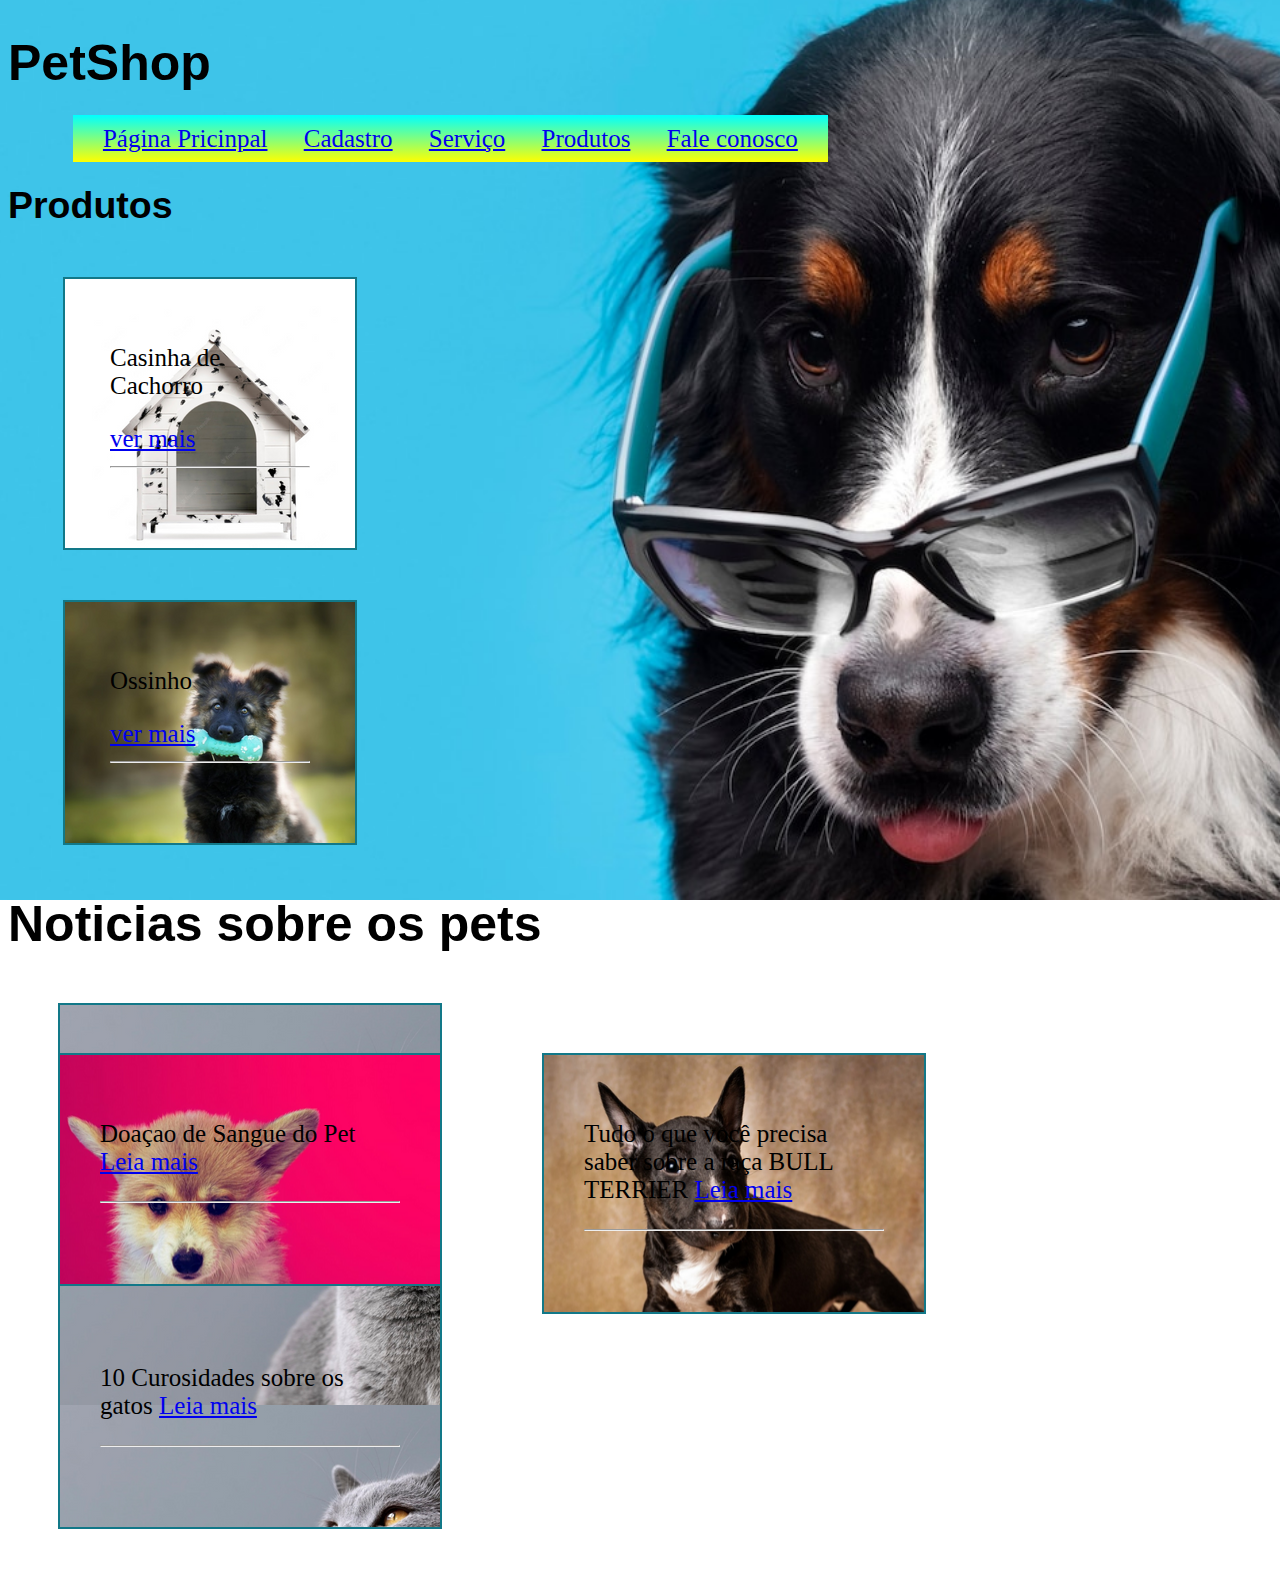
<file: Atividade/index.html>
<!DOCTYPE html>
<html lang="pt-br">

<head>
    <meta charset="UTF-8">
    <meta name="viewport" content="width=device-width, initial-scale=1.0">
    <link rel="stylesheet" href="./Css/style.css">
    <title>PetShop</title>
</head>

<body id="inicio">

    <div>
        <h1 class="cor">PetShop</h1>
        <nav id="menuNav">
            <ul id="navUlLi">
                <li id="navUlLi"><a href="./index.html">Página Pricinpal</a></li>
                <li id="navUlLi"> <a href="./cadastro.html">Cadastro</a></li>
                <li id="navUlLi"> <a href="./servico.html">Serviço</a></li>
                <li id="navUlLi"> <a href="./produtos.html">Produtos</a></li>
                <li id="navUlLi"> <a href="./fala.html">Fale conosco</a></li>

            </ul>
        </nav>
        <h2>Produtos</h2>
        <div id="casa">

            <p>Casinha de Cachorro</p>
            <a href="/Atividade/produtos.html">ver
                mais</a>
            <hr><br>
        </div>
        <div id="ossinho">

            <p>Ossinho</p>
            <a href="/Atividade/produtos.html">ver
                mais</a>
            <hr><br>
        </div>
        

        <h1>Noticias sobre os pets</h1>

        <div>
            <div id="menu">

                <p>Doaçao de Sangue do Pet
                    <a href="/Atividade/doacao.html">Leia
                        mais</a>
                    <hr><br>
            </div>
            <div id="bull">

                <p>Tudo o que você precisa saber sobre a raça BULL TERRIER
                    <a href="/Atividade/bull terrier.html">Leia
                        mais</a>
                    <hr><br>
            </div>
            <div id="gato">
                <p>10 Curosidades sobre os gatos
                    <a href="/Atividade/gato.html">Leia
                        mais</a>
                    <hr><br>
            </div>
        </div>




    </div>

</body>

</html>
</file>
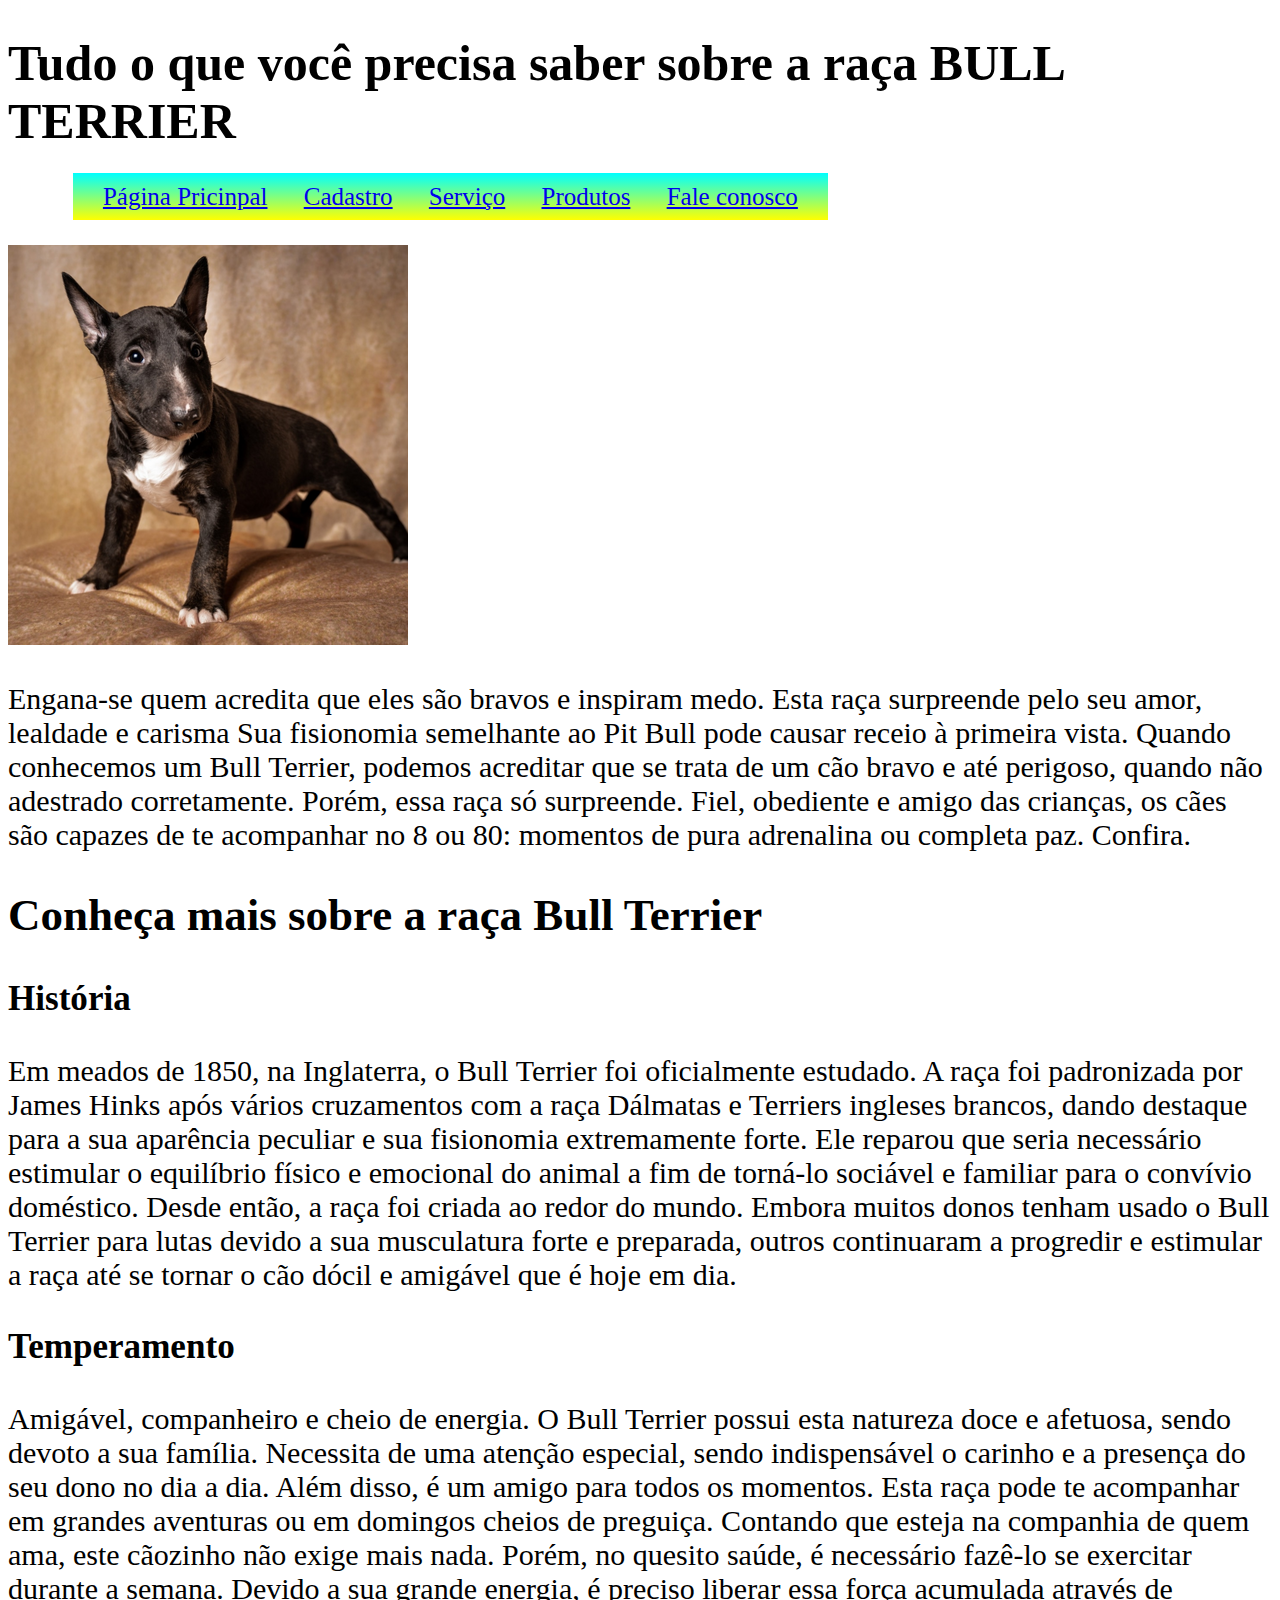
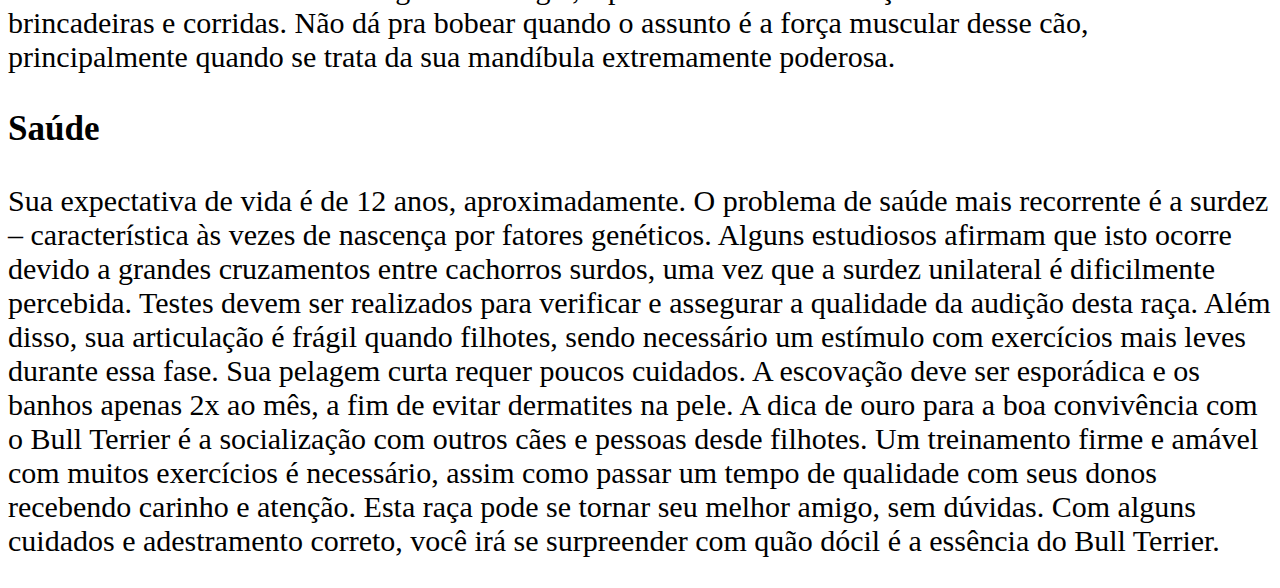
<file: Atividade/bull terrier.html>
<!DOCTYPE html>
<html lang="pt-br">

<head>
    <meta charset="UTF-8">
    <meta name="viewport" content="width=device-width, initial-scale=1.0">
    <link rel="stylesheet" href="Css/style.css">
    <title>Tudo o que você precisa saber sobre a raça BULL TERRIER</title>
</head>

<body id="noticia">
    <div>
        <h1 id="h1Bull">Tudo o que você precisa saber sobre a raça BULL TERRIER</h1>
        <nav id="menuNav">
            <ul id="navUlLi">
                <li id="navUlLi"><a href="./index.html">Página Pricinpal</a></li>
                <li id="navUlLi"> <a href="./cadastro.html">Cadastro</a></li>
                <li id="navUlLi"> <a href="./servico.html">Serviço</a></li>
                <li id="navUlLi"> <a href="./produtos.html">Produtos</a></li>
                <li id="navUlLi"> <a href="./fala.html">Fale conosco</a></li>

            </ul>
        </nav><br>
        
        <img src="./img/bull.png" alt="Bull Terrier">
        <p>Engana-se quem acredita que eles são bravos e inspiram medo. Esta raça surpreende pelo seu amor, lealdade e
            carisma
            Sua fisionomia semelhante ao Pit Bull pode causar receio à primeira vista. Quando conhecemos um Bull
            Terrier, podemos acreditar que se trata de um cão bravo e até perigoso, quando não adestrado corretamente.
            Porém, essa raça só surpreende. Fiel, obediente e amigo das crianças, os cães são capazes de te acompanhar
            no 8 ou 80: momentos de pura adrenalina ou completa paz. Confira. </p>



            <h2>Conheça mais sobre a raça Bull Terrier</h2>


            <h3>História</h3>
           <p>Em meados de 1850, na Inglaterra, o Bull Terrier foi oficialmente estudado. A raça foi padronizada por James
            Hinks após vários cruzamentos com a raça Dálmatas e Terriers ingleses brancos, dando destaque para a sua
            aparência peculiar e sua fisionomia extremamente forte. Ele reparou que seria necessário estimular o
            equilíbrio físico e emocional do animal a fim de torná-lo sociável e familiar para o convívio doméstico.

            Desde então, a raça foi criada ao redor do mundo. Embora muitos donos tenham usado o Bull Terrier para lutas
            devido a sua musculatura forte e preparada, outros continuaram a progredir e estimular a raça até se tornar
            o cão dócil e amigável que é hoje em dia.</p> 


            <h3>Temperamento</h3>
            <p>Amigável, companheiro e cheio de energia. O Bull Terrier possui esta natureza doce e afetuosa, sendo devoto
                a sua família. Necessita de uma atenção especial, sendo indispensável o carinho e a presença do seu dono no
                dia a dia.
    
                Além disso, é um amigo para todos os momentos. Esta raça pode te acompanhar em grandes aventuras ou em
                domingos cheios de preguiça. Contando que esteja na companhia de quem ama, este cãozinho não exige mais
                nada.
    
                Porém, no quesito saúde, é necessário fazê-lo se exercitar durante a semana. Devido a sua grande energia, é
                preciso liberar essa força acumulada através de brincadeiras e corridas. Não dá pra bobear quando o assunto
                é a força muscular desse cão, principalmente quando se trata da sua mandíbula extremamente poderosa.</p> 



           <h3>Saúde</h3> 
             <p>Sua expectativa de vida é de 12 anos, aproximadamente. O problema de saúde mais recorrente é a surdez –
                característica às vezes de nascença por fatores genéticos. Alguns estudiosos afirmam que isto ocorre devido
                a grandes cruzamentos entre cachorros surdos, uma vez que a surdez unilateral é dificilmente percebida.
                Testes devem ser realizados para verificar e assegurar a qualidade da audição desta raça.
    
                Além disso, sua articulação é frágil quando filhotes, sendo necessário um estímulo com exercícios mais leves
                durante essa fase.
    
                Sua pelagem curta requer poucos cuidados. A escovação deve ser esporádica e os banhos apenas 2x ao mês, a
                fim de evitar dermatites na pele.
    
    
    
                A dica de ouro para a boa convivência com o Bull Terrier é a socialização com outros cães e pessoas desde
                filhotes. Um treinamento firme e amável com muitos exercícios é necessário, assim como passar um tempo de
                qualidade com seus donos recebendo carinho e atenção.
    
                Esta raça pode se tornar seu melhor amigo, sem dúvidas. Com alguns cuidados e adestramento correto, você irá
                se surpreender com quão dócil é a essência do Bull Terrier.</p> 
    </div>


</body>

</html>
</file>
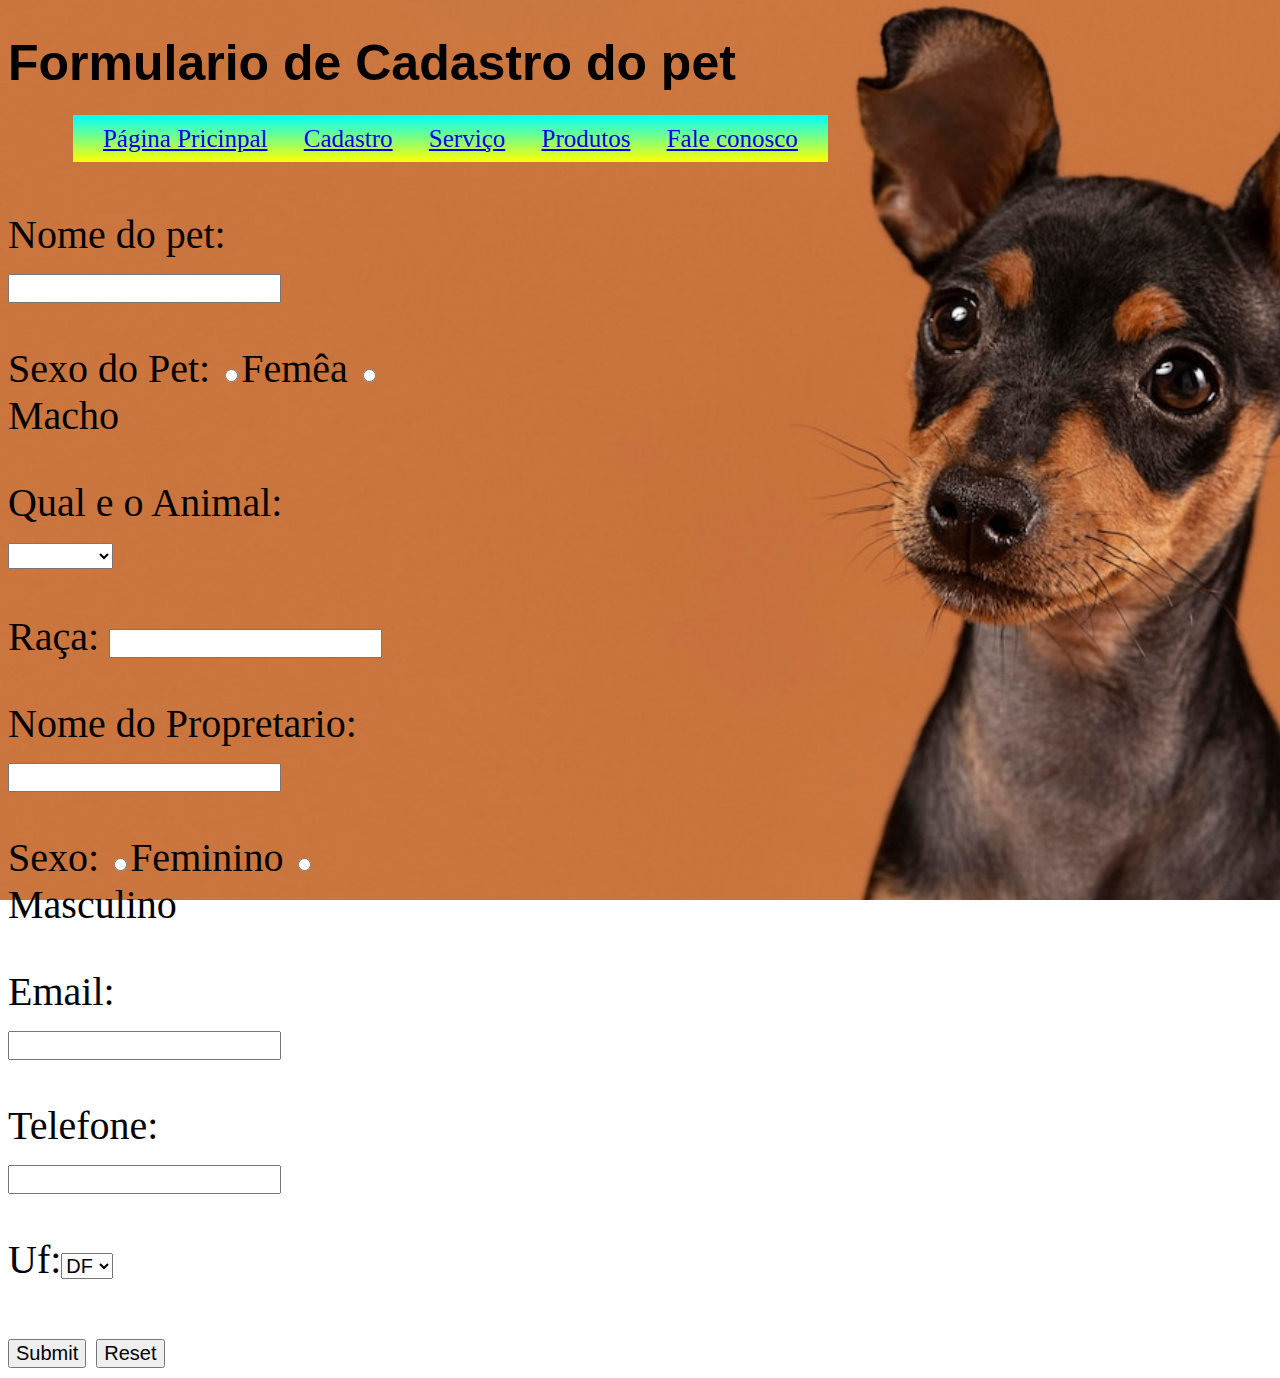
<file: Atividade/cadastro.html>
<!DOCTYPE html>
<html lang="pt-br">

<head>
    <meta charset="UTF-8">
    <meta http-equiv="X-UA-Compatible" content="IE=edge">
    <meta name="viewport" content="width=device-width, initial-scale=1.0">
    <link rel="stylesheet" href="./Css/style.css">
    <title>Cadastro</title>
</head>

<body id="cadastro">
    <div>

        <h1 class="cor">Formulario de Cadastro do pet</h1>
        <div>
            <nav id="menuNav">
                <ul id="navUlLi">
                    <li id="navUlLi"><a href="./index.html">Página Pricinpal</a></li>
                    <li id="navUlLi"> <a href="./cadastro.html">Cadastro</a></li>
                    <li id="navUlLi"> <a href="./servico.html">Serviço</a></li>
                    <li id="navUlLi"> <a href="./produtos.html">Produtos</a></li>
                    <li id="navUlLi"> <a href="./fala.html">Fale conosco</a></li>

                </ul>
            </nav>

        </div>


        <br>
        <br>
        <form id="form" name="formCadastro" action="./cadastro.html" method="post">
            <label>Nome do pet: <input id="input" type="text" name="name"></label>
            <p></p>
            <label>Sexo do Pet: <input  id="input" type="radio" name="Feminino" value="F">Femêa
                <input id="input" type="radio" name="Masculino" value="M">Macho
            </label>
            <p></p>
            <label>Qual e o Animal: <select id="select">
                    <option></option>
                    <option>Cachorro</option>
                    <option>Gato</option>
                    <option>Passáro</option>
                    <option>Cobra</option>

                </select>
            </label>
            <p></p>


            <label>Raça: <input  id="input" type="text" name="raça"></label>
            <p></p>


            <label>Nome do Propretario: <input id="input" type="text" name="name"></label>
            <p></p>
            <label>Sexo: <input id="input" type="radio" name="Feminino" value="F">Feminino
                <input  id="input" type="radio" name="Masculino" value="M">Masculino
            </label>
            <p></p>
            <label>Email: <input id="input" type="email" name="email"></label>
            <p></p>
            <label>Telefone: <input  id="input" type="number" name="Telefone"></label>
            <p></p>
            <label>Uf:<select id="select" name="Estado">
                    <option></option>
                    <option>AC</option>
                    <option>Am</option>
                    <option>BA</option>
                    <option selected>DF</option>
                </select>
            </label>
            <p></p>
            <input id="input" type="submit" name="Enviar">
            <input  id="input" type="reset" name="Limpar">


        </form>
    </div>

</body>

</html>
</file>
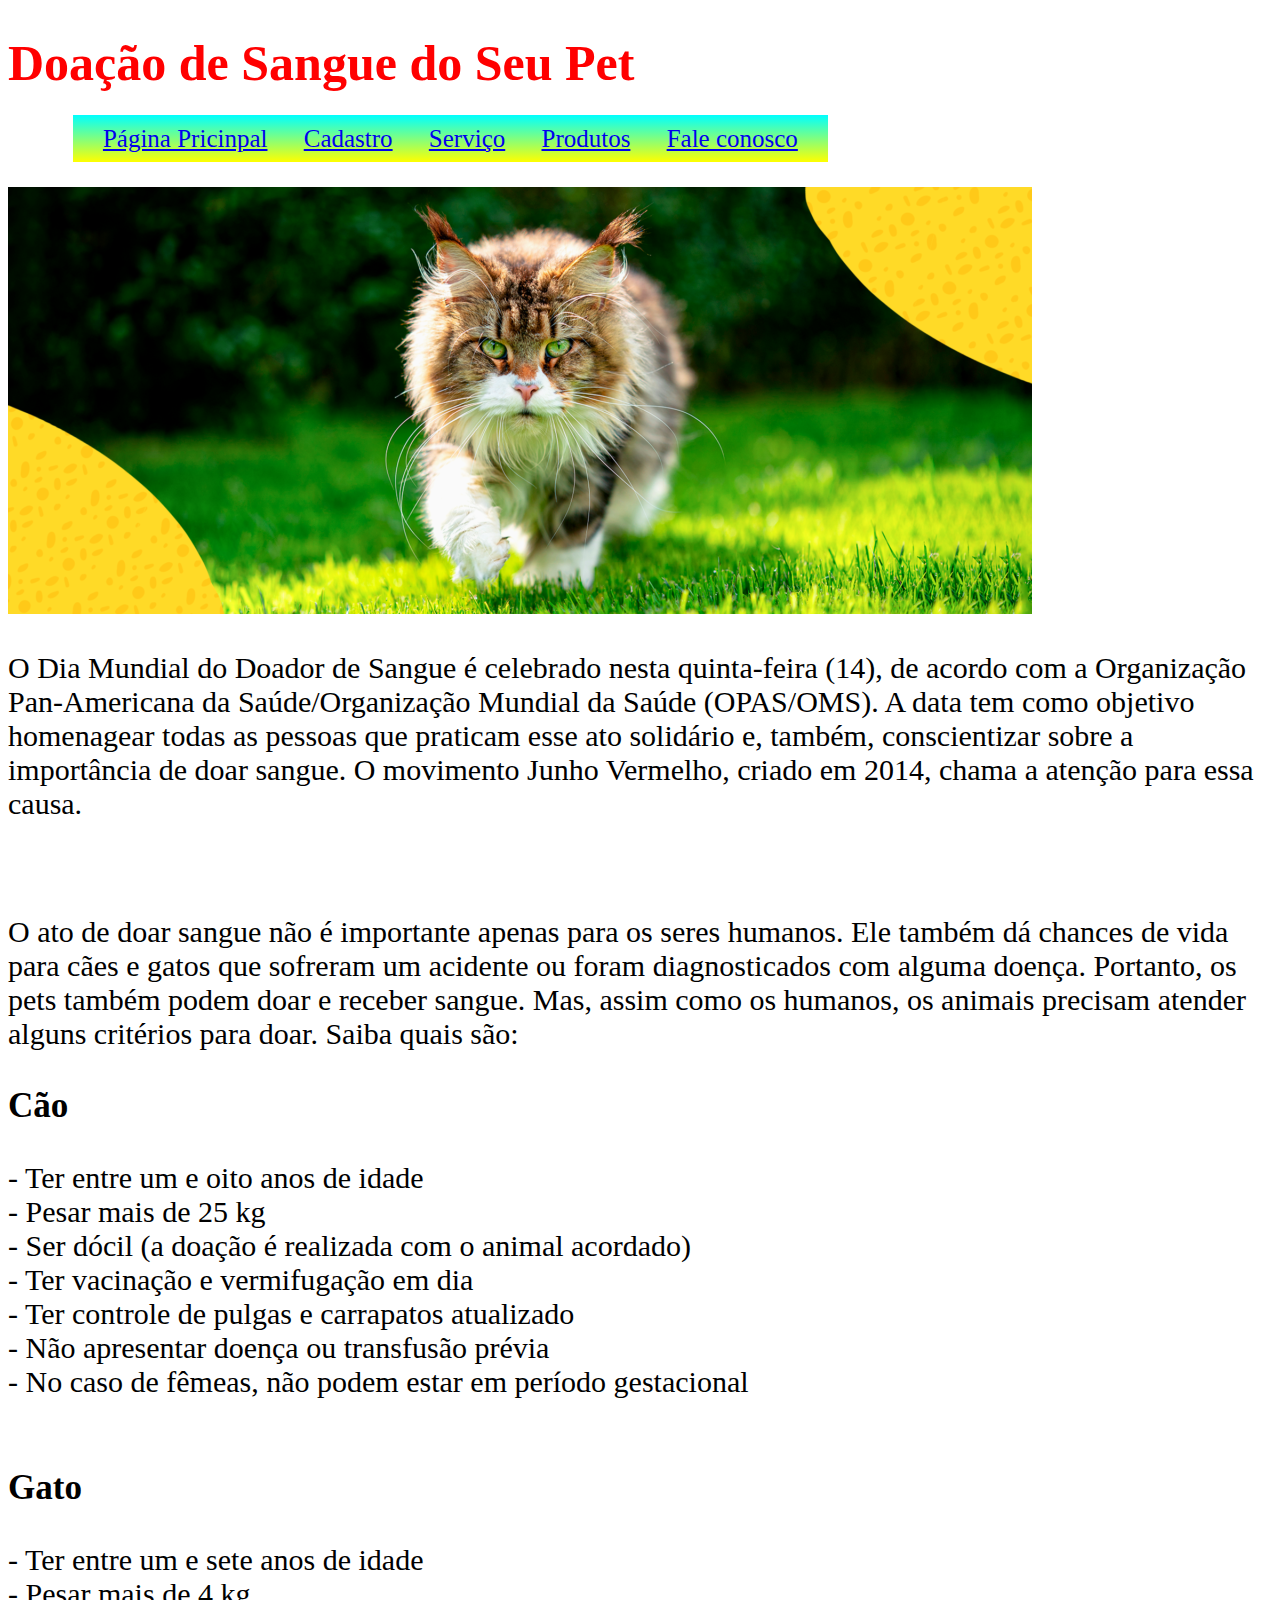
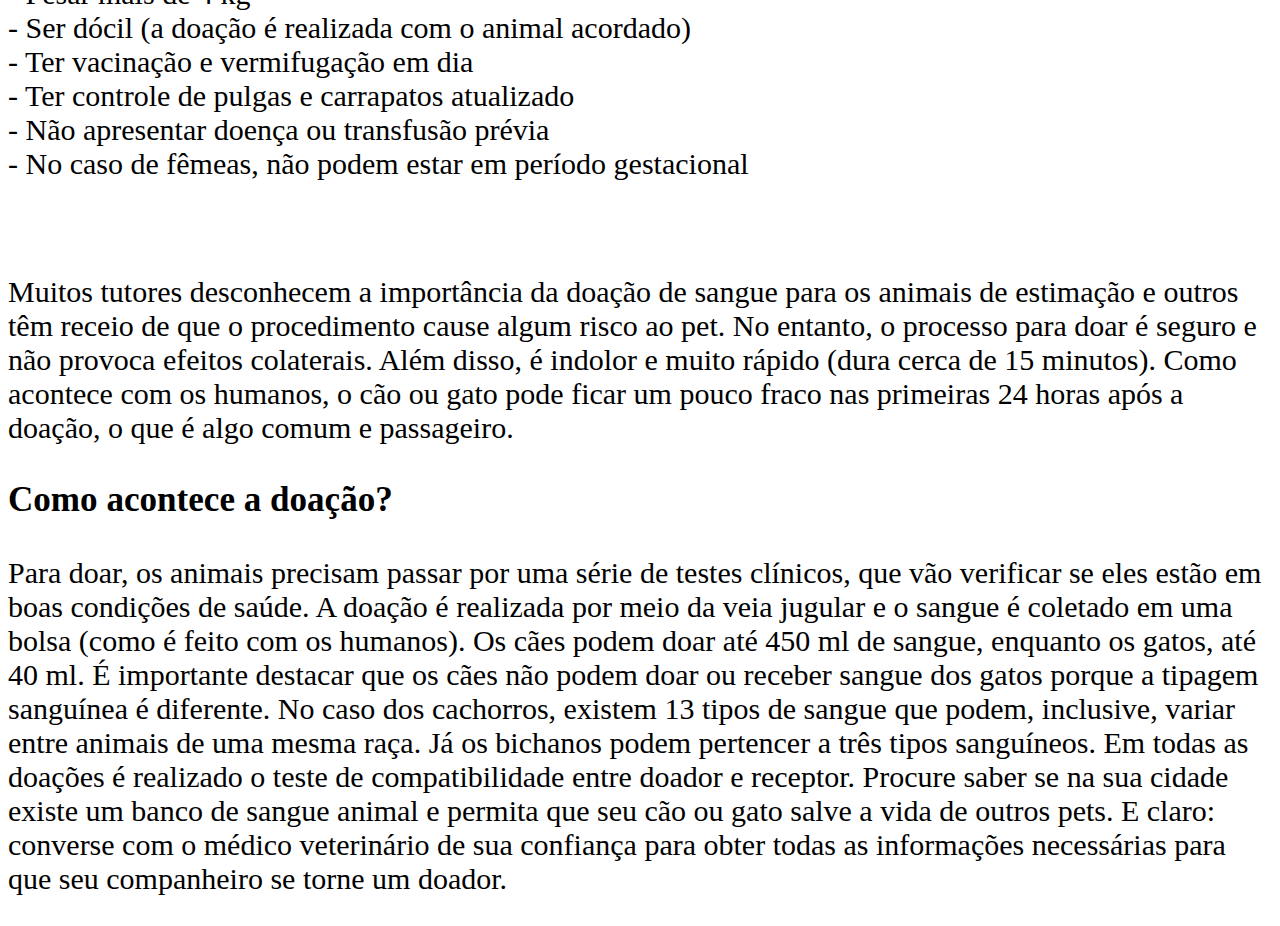
<file: Atividade/doacao.html>
<!DOCTYPE html>
<html lang="pt-br">

<head>
    <meta charset="UTF-8">
    <meta name="viewport" content="width=device-width, initial-scale=1.0">
    <link rel="stylesheet" href="Css/style.css">
    <title>Doação de Sangue do pet</title>
</head>

<body id="noticia">
    <div>
        <h1 id="h1Doacao">Doação de Sangue do Seu Pet</h1>
        <div>
            <nav id="menuNav">
                <ul id="navUlLi">
                    <li id="navUlLi"><a href="./index.html">Página Pricinpal</a></li>
                    <li id="navUlLi"> <a href="./cadastro.html">Cadastro</a></li>
                    <li id="navUlLi"> <a href="./servico.html">Serviço</a></li>
                    <li id="navUlLi"> <a href="./produtos.html">Produtos</a></li>
                    <li id="navUlLi"> <a href="./fala.html">Fale conosco</a></li>

                </ul>
            </nav>
        </div><br>
        <img src="./img/doacao.png" alt="Doação De Sangue">
        <p>O Dia Mundial do Doador de Sangue é celebrado nesta quinta-feira (14), de acordo com a Organização
            Pan-Americana da Saúde/Organização Mundial da Saúde (OPAS/OMS). A data tem como objetivo homenagear todas as
            pessoas que praticam esse ato solidário e, também, conscientizar sobre a importância de doar sangue. O
            movimento Junho Vermelho, criado em 2014, chama a atenção para essa causa.</p>
            <br>

          <p>O ato de doar sangue não é importante apenas para os seres humanos. Ele também dá chances de vida para cães
            e gatos que sofreram um acidente ou foram diagnosticados com alguma doença. Portanto, os pets também podem
            doar e receber sangue. Mas, assim como os humanos, os animais precisam atender alguns critérios para doar.
            Saiba quais são: <br></p> 
            
            <h3>Cão</h3>

           <p>- Ter entre um e oito anos de idade <br>

            - Pesar mais de 25 kg <br>

            - Ser dócil (a doação é realizada com o animal acordado) <br>

            - Ter vacinação e vermifugação em dia <br>

            - Ter controle de pulgas e carrapatos atualizado <br>

            - Não apresentar doença ou transfusão prévia <br>

            - No caso de fêmeas, não podem estar em período gestacional <br>
            <br></p> 

            

            <h3> Gato</h3>
            <p>- Ter entre um e sete anos de idade <br>

                - Pesar mais de 4 kg <br>
    
                - Ser dócil (a doação é realizada com o animal acordado) <br>
    
                - Ter vacinação e vermifugação em dia <br>
    
                - Ter controle de pulgas e carrapatos atualizado <br>
    
                - Não apresentar doença ou transfusão prévia <br>
    
                - No caso de fêmeas, não podem estar em período gestacional</p>

            
            <br>

            <p>
                Muitos tutores desconhecem a importância da doação de sangue para os animais de estimação e outros têm
            receio de que o procedimento cause algum risco ao pet. No entanto, o processo para doar é seguro e não
            provoca efeitos colaterais. Além disso, é indolor e muito rápido (dura cerca de 15 minutos). Como acontece
            com os humanos, o cão ou gato pode ficar um pouco fraco nas primeiras 24 horas após a doação, o que é algo
            comum e passageiro. 
            <br>
            </p>

           <h3>Como acontece a doação?</h3> 

          <p>Para doar, os animais precisam passar por uma série de testes clínicos, que vão verificar se eles estão em
            boas condições de saúde. A doação é realizada por meio da veia jugular e o sangue é coletado em uma bolsa
            (como é feito com os humanos). Os cães podem doar até 450 ml de sangue, enquanto os gatos, até 40 ml.

            É importante destacar que os cães não podem doar ou receber sangue dos gatos porque a tipagem sanguínea é
            diferente. No caso dos cachorros, existem 13 tipos de sangue que podem, inclusive, variar entre animais de
            uma mesma raça. Já os bichanos podem pertencer a três tipos sanguíneos. Em todas as doações é realizado o
            teste de compatibilidade entre doador e receptor.

            Procure saber se na sua cidade existe um banco de sangue animal e permita que seu cão ou gato salve a vida
            de outros pets. E claro: converse com o médico veterinário de sua confiança para obter todas as informações
            necessárias para que seu companheiro se torne um doador. </p>  
    </div>

</body>

</html>
</file>
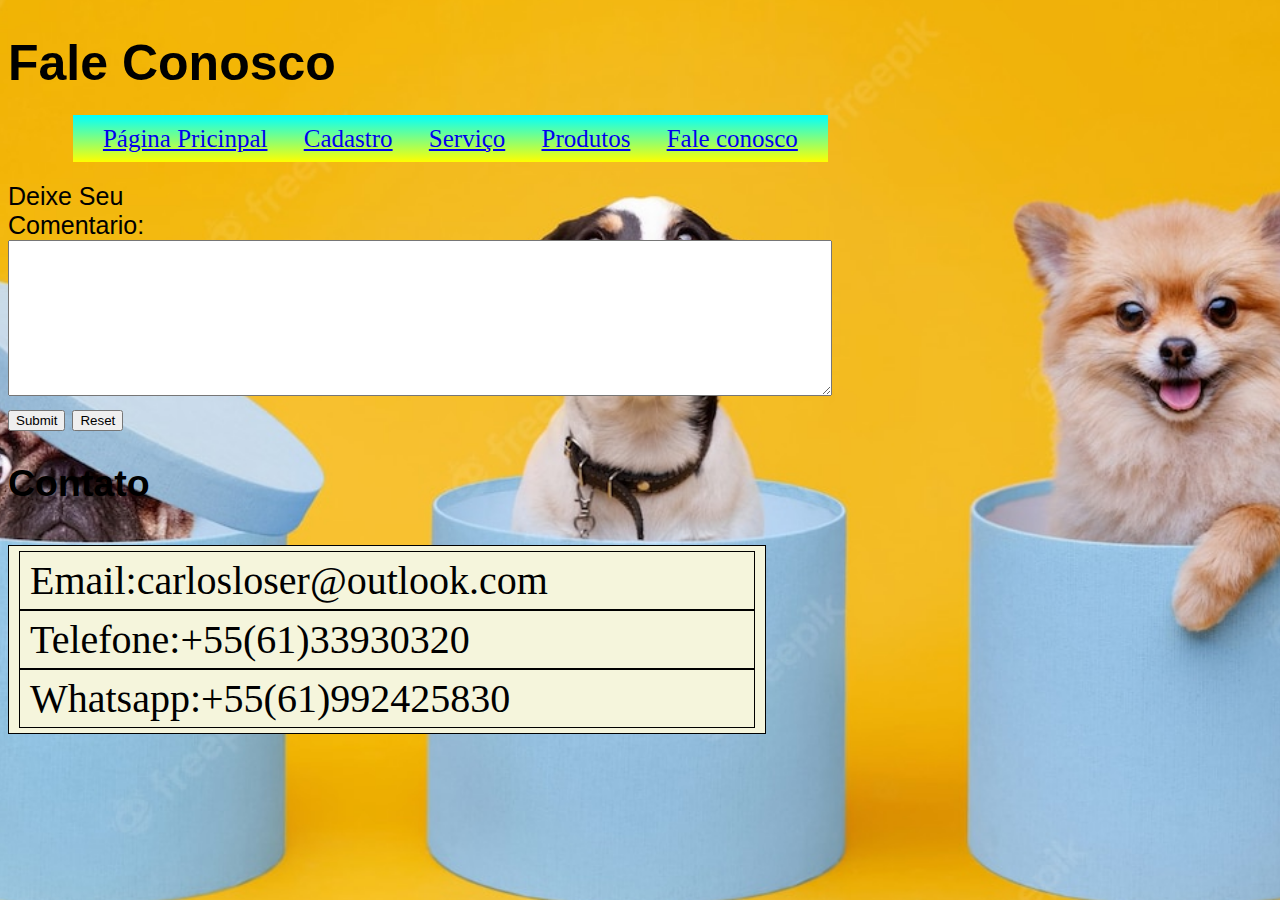
<file: Atividade/fala.html>
<!DOCTYPE html>
<html lang="en">

<head>
    <meta charset="UTF-8">
    <meta name="viewport" content="width=device-width, initial-scale=1.0">
    <link rel="stylesheet" href="./Css/style.css">
    <title>Fala conosco</title>
</head>

<body id="fala">
    <div>
        <h1 class="cor">Fale Conosco</h1>
        <div>
            <nav id="menuNav">
                <ul id="navUlLi">
                    <li id="navUlLi"><a href="./index.html">Página Pricinpal</a></li>
                    <li id="navUlLi"> <a href="./cadastro.html">Cadastro</a></li>
                    <li id="navUlLi"> <a href="./servico.html">Serviço</a></li>
                    <li id="navUlLi"> <a href="./produtos.html">Produtos</a></li>
                    <li id="navUlLi"> <a href="./fala.html">Fale conosco</a></li>

                </ul>
            </nav>
        </div> 
        

    </div><br>
    <div>
        <form id="formComentario">
            <label>
                Deixe Seu Comentario:<br>
                <textarea name="Comentario" cols="100" rows="10"></textarea>
            </label>
            <input type="submit" name="Enviar">
            <input type="reset" name="Limpar">
        </form>
    </div>
    <div>
        <h2>Contato</h2>
        <nav id="navFala">
            <ul id="falaUlLi">
                <li id="falaUlLi">Email:carlosloser@outlook.com</li>
                <li id="falaUlLi">Telefone:+55(61)33930320</li>
                <li id="falaUlLi">Whatsapp:+55(61)992425830</li>
            </ul>
        </nav>
    </div>

</body>

</html>
</file>
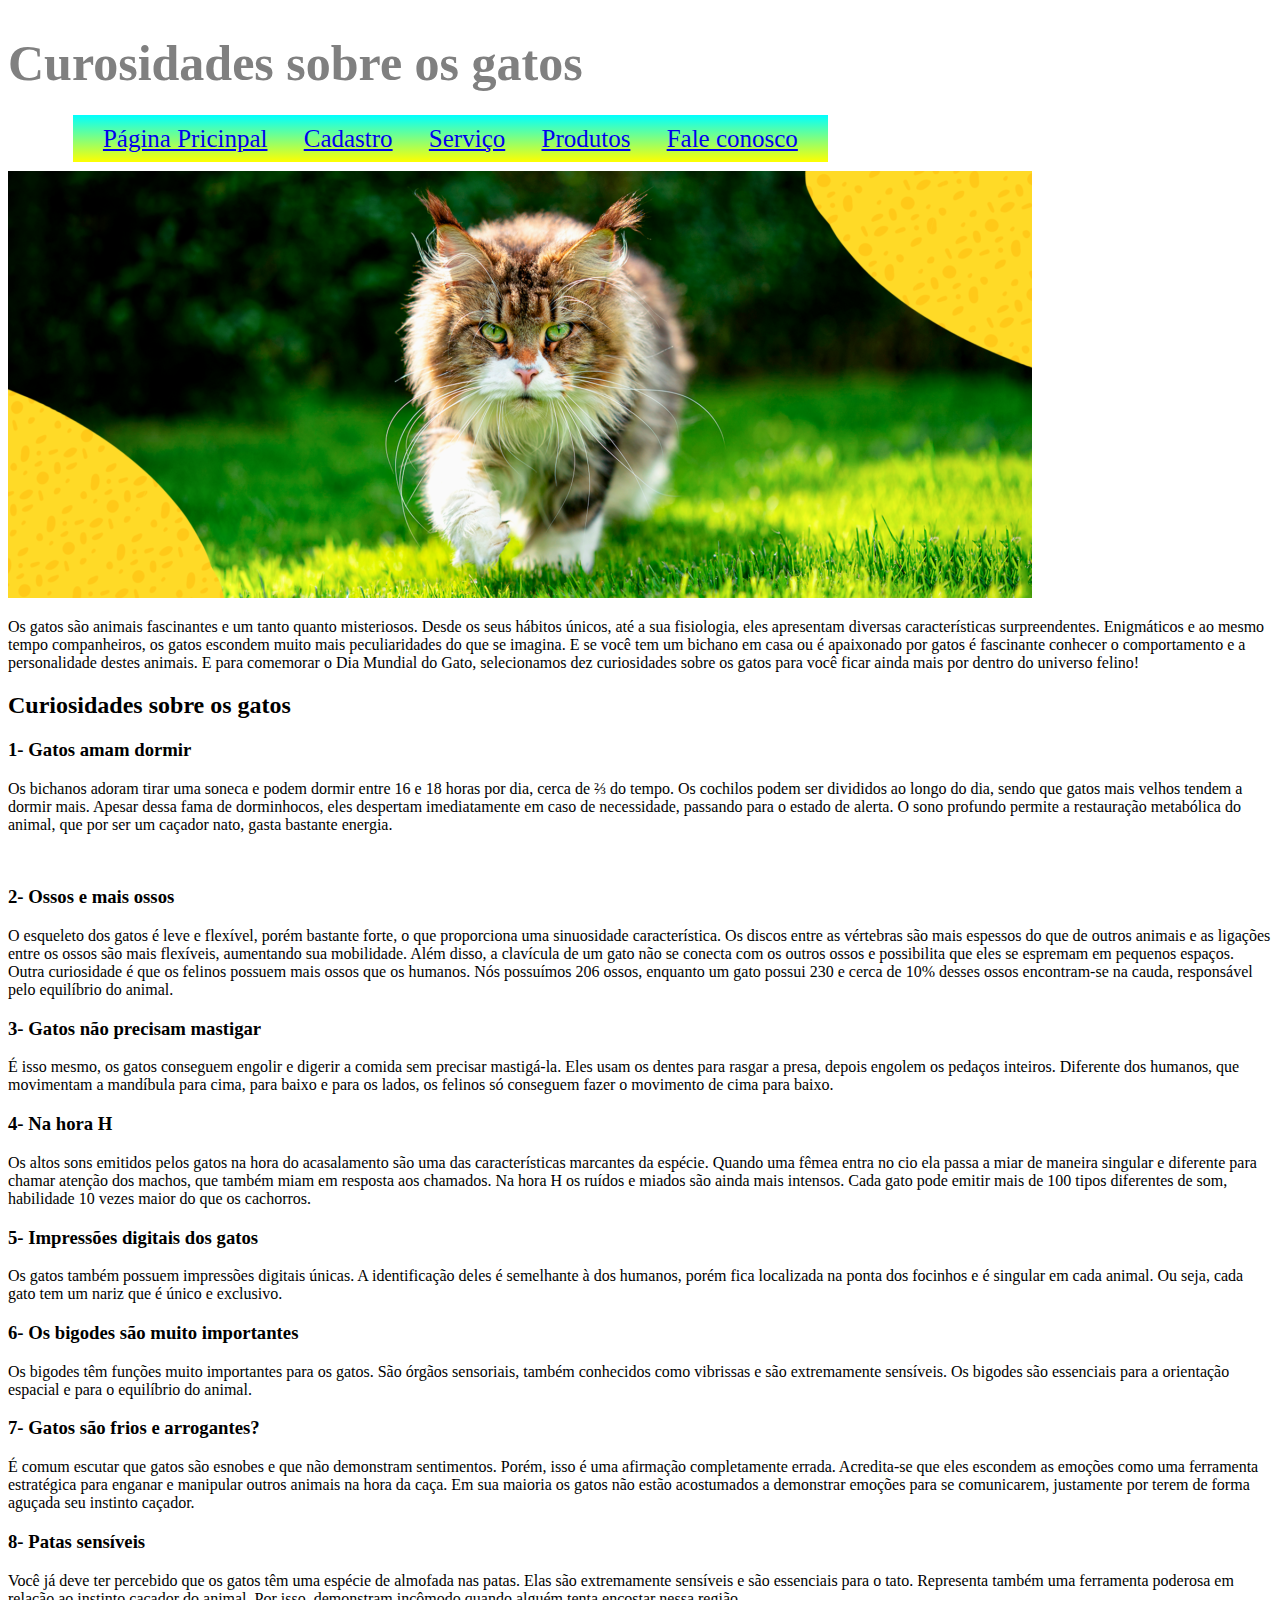
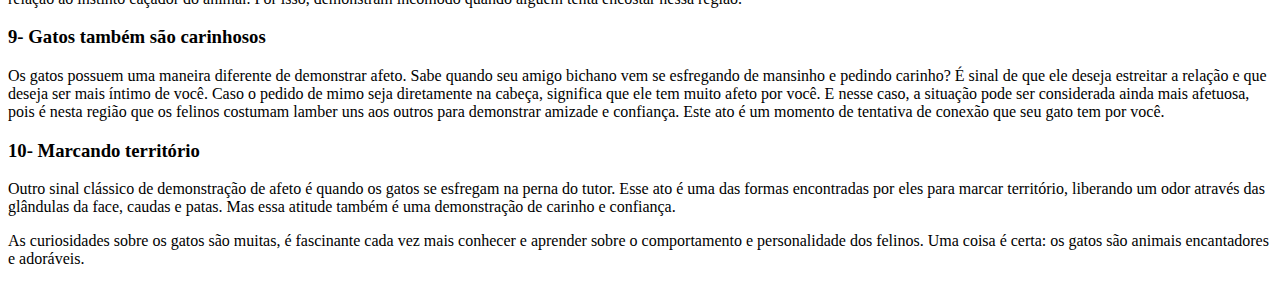
<file: Atividade/gato.html>
<!DOCTYPE html>
<html lang="en">

<head>
    <meta charset="UTF-8">
    <meta name="viewport" content="width=device-width, initial-scale=1.0">
    <link rel="stylesheet" href="/Atividade/Css/style.css">
    <title>10 Curosidades sobre os gatos</title>
</head>

<body id="notica">
    <div>
        <h1 id="h1Gato">Curosidades sobre os gatos</h1>
        <nav id="menuNav">
            <ul id="navUlLi">
                <li id="navUlLi"><a href="./index.html">Página Pricinpal</a></li>
                <li id="navUlLi"> <a href="./cadastro.html">Cadastro</a></li>
                <li id="navUlLi"> <a href="./servico.html">Serviço</a></li>
                <li id="navUlLi"> <a href="./produtos.html">Produtos</a></li>
                <li id="navUlLi"> <a href="./fala.html">Fale conosco</a></li>

            </ul>
        </nav><br>
        <div>
            <img src="/Atividade/img/doacao.png" alt="Gato">
            <p>Os gatos são animais fascinantes e um tanto quanto misteriosos. Desde os seus hábitos únicos, até a sua
                fisiologia, eles apresentam diversas características surpreendentes. Enigmáticos e ao mesmo tempo
                companheiros, os gatos escondem muito mais peculiaridades do que se imagina. E se você tem um bichano em
                casa ou é apaixonado por gatos é fascinante conhecer o comportamento e a personalidade destes animais. E
                para comemorar o Dia Mundial do Gato, selecionamos dez curiosidades sobre os gatos para você ficar ainda
                mais por dentro do universo felino!</p>

            <h2>Curiosidades sobre os gatos</h2>

            <h3>1- Gatos amam dormir</h3>
            <p>Os bichanos adoram tirar uma soneca e podem dormir entre 16 e 18 horas por dia, cerca de ⅔ do tempo. Os
                cochilos podem ser divididos ao longo do dia, sendo que gatos mais velhos tendem a dormir mais. Apesar
                dessa fama de dorminhocos, eles despertam imediatamente em caso de necessidade, passando para o estado
                de alerta. O sono profundo permite a restauração metabólica do animal, que por ser um caçador nato,
                gasta bastante energia.</p> <br>

            <h3>2- Ossos e mais ossos</h3>
            <p> O esqueleto dos gatos é leve e flexível, porém bastante forte, o que proporciona uma sinuosidade
                característica. Os discos entre as vértebras são mais espessos do que de outros animais e as ligações
                entre os ossos são mais flexíveis, aumentando sua mobilidade. Além disso, a clavícula de um gato não se
                conecta com os outros ossos e possibilita que eles se espremam em pequenos espaços. Outra curiosidade é
                que os felinos possuem mais ossos que os humanos. Nós possuímos 206 ossos, enquanto um gato possui 230 e
                cerca de 10% desses ossos encontram-se na cauda, responsável pelo equilíbrio do animal.
            </p>

            <h3>3- Gatos não precisam mastigar</h3>
            <p>
                É isso mesmo, os gatos conseguem engolir e digerir a comida sem precisar mastigá-la. Eles usam os dentes
                para rasgar a presa, depois engolem os pedaços inteiros. Diferente dos humanos, que movimentam a
                mandíbula para cima, para baixo e para os lados, os felinos só conseguem fazer o movimento de cima para
                baixo.</p>

            <h3>4- Na hora H</h3>

            <p>
                Os altos sons emitidos pelos gatos na hora do acasalamento são uma das características marcantes da
                espécie. Quando uma fêmea entra no cio ela passa a miar de maneira singular e diferente para chamar
                atenção dos machos, que também miam em resposta aos chamados. Na hora H os ruídos e miados são ainda
                mais intensos. Cada gato pode emitir mais de 100 tipos diferentes de som, habilidade 10 vezes maior do
                que os cachorros.</p>

            <h3>5- Impressões digitais dos gatos</h3>

            <p>
                Os gatos também possuem impressões digitais únicas. A identificação deles é semelhante à dos humanos,
                porém fica localizada na ponta dos focinhos e é singular em cada animal. Ou seja, cada gato tem um nariz
                que é único e exclusivo.</p>
            <h3>6- Os bigodes são muito importantes</h3>
            <p>
                Os bigodes têm funções muito importantes para os gatos. São órgãos sensoriais, também conhecidos como
                vibrissas e são extremamente sensíveis. Os bigodes são essenciais para a orientação espacial e para o
                equilíbrio do animal.</p>

            <h3>7- Gatos são frios e arrogantes?</h3>
            <p>
                É comum escutar que gatos são esnobes e que não demonstram sentimentos. Porém, isso é uma afirmação
                completamente errada. Acredita-se que eles escondem as emoções como uma ferramenta estratégica para
                enganar e manipular outros animais na hora da caça. Em sua maioria os gatos não estão acostumados a
                demonstrar emoções para se comunicarem, justamente por terem de forma aguçada seu instinto caçador.
            </p>
            <h3>8- Patas sensíveis</h3>
            <p>
                Você já deve ter percebido que os gatos têm uma espécie de almofada nas patas. Elas são extremamente
                sensíveis e são essenciais para o tato. Representa também uma ferramenta poderosa em relação ao instinto
                caçador do animal. Por isso, demonstram incômodo quando alguém tenta encostar nessa região.
            </p>
            <h3>9- Gatos também são carinhosos</h3>
            <p>
                Os gatos possuem uma maneira diferente de demonstrar afeto. Sabe quando seu amigo bichano vem se
                esfregando de mansinho e pedindo carinho? É sinal de que ele deseja estreitar a relação e que deseja ser
                mais íntimo de você. Caso o pedido de mimo seja diretamente na cabeça, significa que ele tem muito afeto
                por você. E nesse caso, a situação pode ser considerada ainda mais afetuosa, pois é nesta região que os
                felinos costumam lamber uns aos outros para demonstrar amizade e confiança. Este ato é um momento de
                tentativa de conexão que seu gato tem por você.</p>
            <h3>10- Marcando território</h3>
            <p>
                Outro sinal clássico de demonstração de afeto é quando os gatos se esfregam na perna do tutor. Esse ato
                é uma das formas encontradas por eles para marcar território, liberando um odor através das glândulas da
                face, caudas e patas. Mas essa atitude também é uma demonstração de carinho e confiança.</p>



            <p> As curiosidades sobre os gatos são muitas, é fascinante cada vez mais conhecer e aprender sobre o
                comportamento e personalidade dos felinos. Uma coisa é certa: os gatos são animais encantadores e
                adoráveis.</p>
        </div>
    </div>

</body>

</html>
</file>
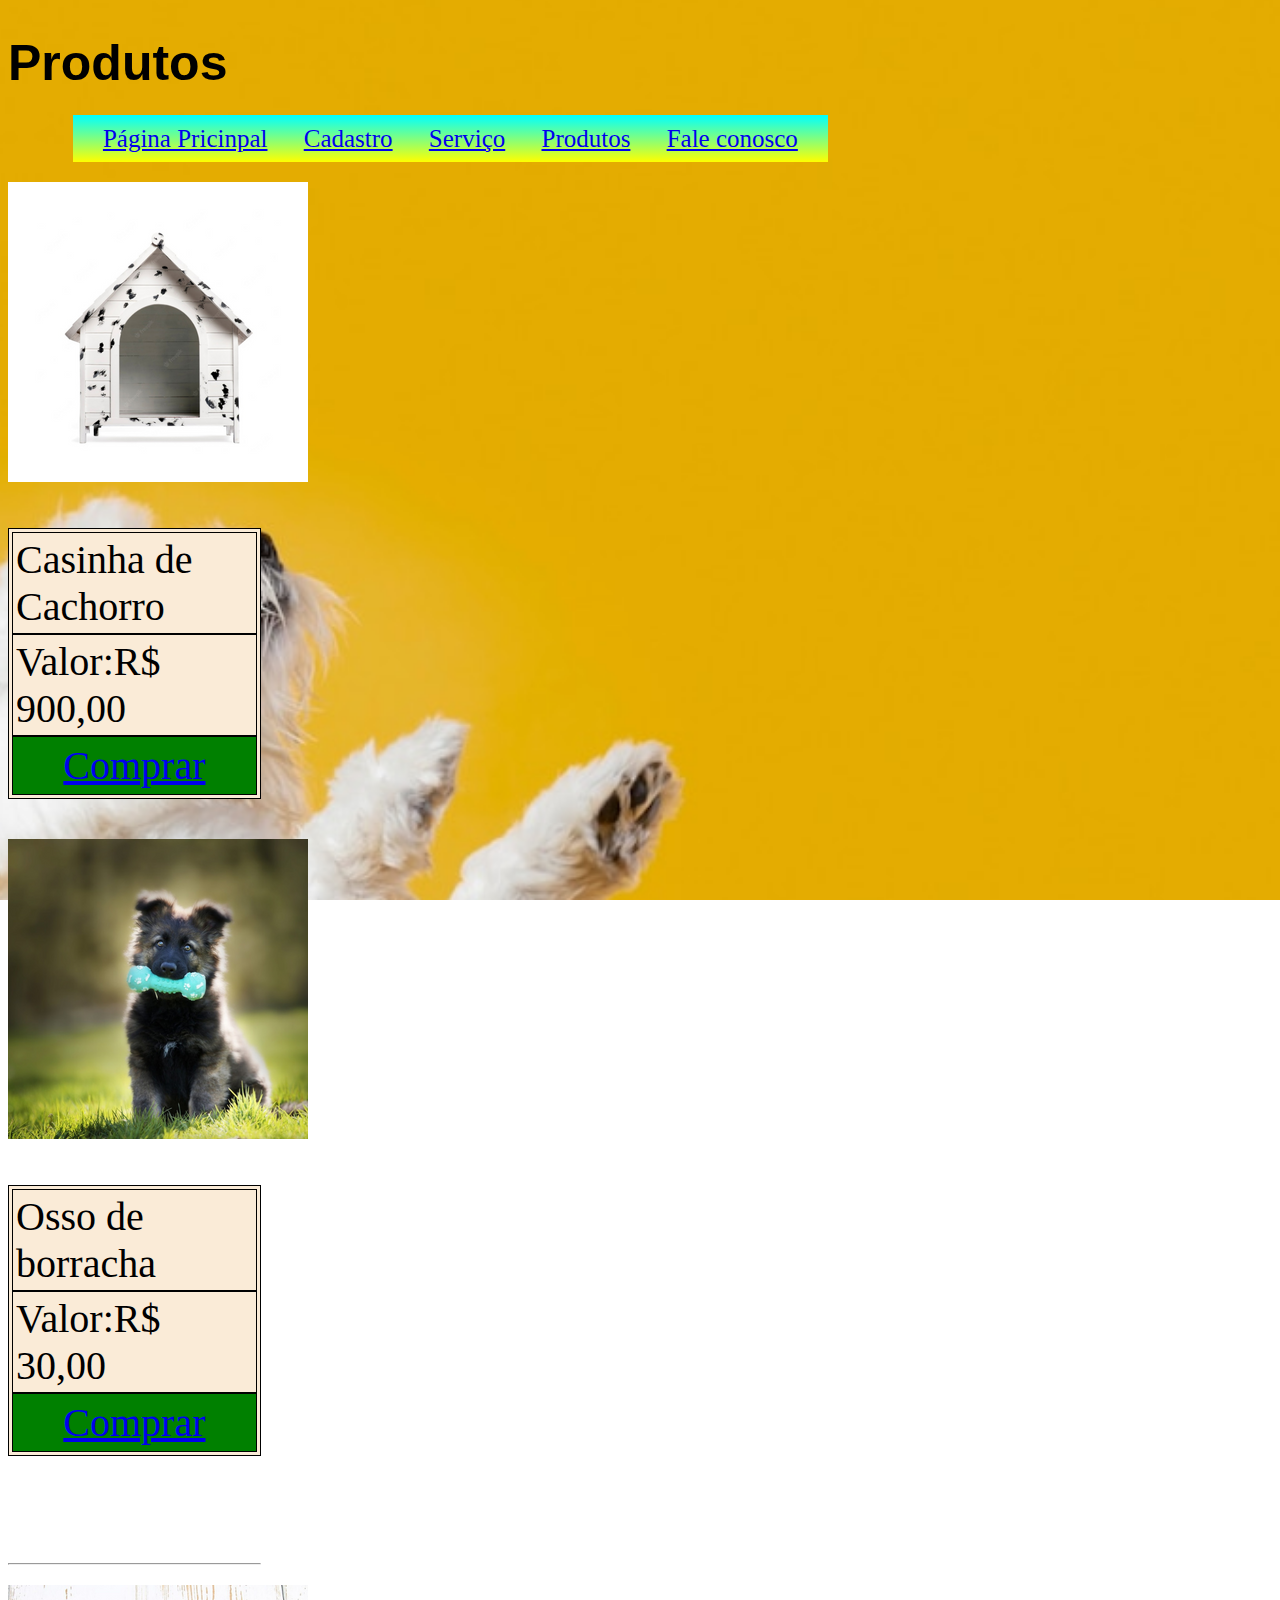
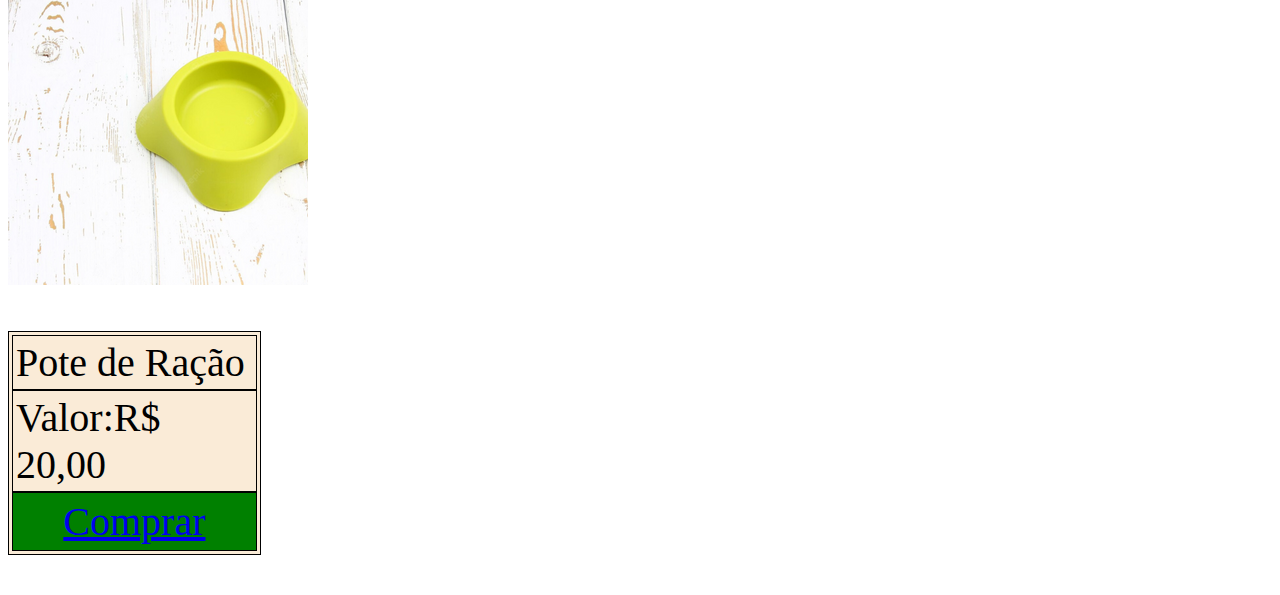
<file: Atividade/produtos.html>
<!DOCTYPE html>
<html lang="en">
<head>
    <meta charset="UTF-8">
    <meta name="viewport" content="width=device-width, initial-scale=1.0">
    <link rel="stylesheet" href="./Css/style.css">
    <title>Produtos</title>
</head>
<body id="produtos">
    <div>
        <h1 class="cor">Produtos</h1>
        <div> 
            <nav id="menuNav">
                <ul id="navUlLi">
                    <li id="navUlLi"><a href="./index.html">Página Pricinpal</a></li>
                    <li id="navUlLi"> <a href="./cadastro.html">Cadastro</a></li>
                    <li id="navUlLi"> <a href="./servico.html">Serviço</a></li>
                    <li id="navUlLi"> <a href="./produtos.html">Produtos</a></li>
                    <li id="navUlLi"> <a href="./fala.html">Fale conosco</a></li>

                </ul>
            </nav>
    </div><br>
        

       
        <div>
            <img src="./img/casinha.png" alt="Casinha de Cachorro">
            
            <nav id="produtoNav" >
                <ul id="produtoNavUlLi">
                    <li id="produtoNavUlLi">Casinha de Cachorro</li>
                    <li id="produtoNavUlLi">Valor:R$ 900,00</li>
                    <li id="li"><a href="./carrinho.html">Comprar</a></li>
                </ul>

            </nav>
            
        </div>
        <div>
            <img src="./img/ossinho.png" alt="Osso de Brinquedo">
            <nav id="produtoNav">
                <ul id="produtoNavUlLi">
                    <li id="produtoNavUlLi">Osso de borracha</li>
                    <li id="produtoNavUlLi">Valor:R$ 30,00</li>
                    <li id="li"><a href="./carrinho.html">Comprar</a></li>
                </ul>
                <br><hr>

            </nav>

        </div>
            <img src="./img/poteDeRacao.png" alt="Pote de Ração">
            <nav id="produtoNav">
                <ul id="produtoNavUlLi">
                    <li id="produtoNavUlLi">Pote de Ração</li>
                    <li id="produtoNavUlLi">Valor:R$ 20,00</li>
                    <li id="li"><a href="./carrinho.html">Comprar</a></li>
                </ul>

            </nav>
            
       
       
    </div>
    
</body>
</html>
</file>
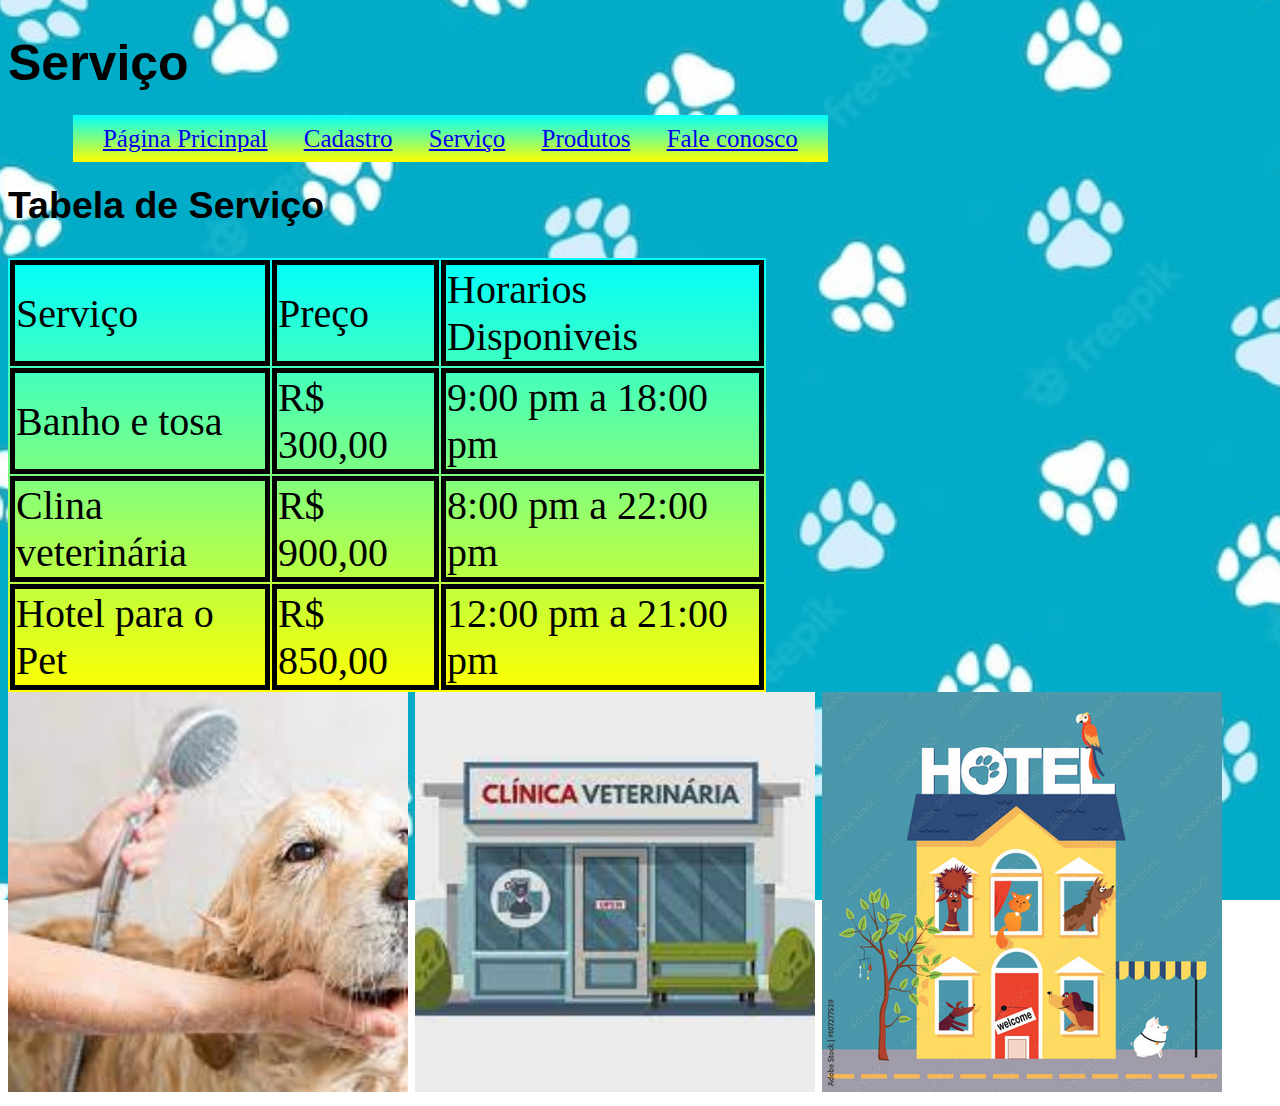
<file: Atividade/servico.html>
<!DOCTYPE html>
<html lang="pt-br">

<head>
    <meta charset="UTF-8">
    <meta name="viewport" content="width=device-width, initial-scale=1.0">
    <link rel="stylesheet" href="./Css/style.css">
    <title>Serviço</title>
</head>

<body id="servico">
    <div>
        <h1 class="cor">Serviço</h1>
        <div>
            <nav id="menuNav">
                <ul id="navUlLi">
                    <li id="navUlLi"><a href="./index.html">Página Pricinpal</a></li>
                    <li id="navUlLi"> <a href="./cadastro.html">Cadastro</a></li>
                    <li id="navUlLi"> <a href="./servico.html">Serviço</a></li>
                    <li id="navUlLi"> <a href="./produtos.html">Produtos</a></li>
                    <li id="navUlLi"> <a href="./fala.html">Fale conosco</a></li>

                </ul>
            </nav>
        </div>
       


        
        <h2> Tabela de Serviço</h2>
        <table id="table">
            <tbody id="tbody">
                <tr id="tbody">
                    <td id="tbody">Banho e tosa</td>
                    <td id="tbody">R$ 300,00</td>
                    <td id="tbody">9:00 pm a 18:00 pm</td>
                </tr>
                <tr id="tbody">
                    <td id="tbody">Clina veterinária</td>
                    <td id="tbody">R$ 900,00</td>
                    <td id="tbody">8:00 pm a 22:00 pm</td>
                </tr>
                <tr id="tbody">
                    <td id="tbody">Hotel para o Pet</td>
                    <td id="tbody">R$ 850,00</td>
                    <td id="tbody">12:00 pm a 21:00 pm</td>
                </tr>

            </tbody>
            <thead id="thead">
                <tr id="thead">
                    <td id="thead">Serviço</td>
                    <td id="thead">Preço</td>
                    <td id="thead">Horarios Disponiveis</td>
                </tr>
            </thead>

        </table>

    </div>
    <div>
        <img src="./img/banho.png" alt="">
        <img src="./img/Veterinaria.png" alt="">
        <img src="./img/hotel.png" alt="">

        </div>

</body>

</html>
</file>
<file: Atividade/Css/style.css>
#inicio{
    background-image: url('/Atividade/img/planoDeFundo.jpg');
    background-attachment: fixed;
    background-position: center;
    background-size: 2000px;
    font: 25px Arial,helvetica, Sans-serif;
}
#cadastro{
    background-image: url('/Atividade/img/cadastro.png');
    background-attachment: fixed;
    background-position: center;
    background-size: 2000px;
    font: 25px Arial,helvetica,Sans-serif;
}
#servico{
    background-image: url('/Atividade/img/servico.jpg');
    background-attachment: fixed;
    background-position: center;
    background-size: 2000px;
    font: 25px Arial,helvetica,Sans-serif;

}
#produtos{
    background-image: url('/Atividade/img/produtos.jpg');
    background-attachment: fixed;
    background-position: center;
    background-size: 2000px;
    font: 25px Arial,helvetica,Sans-serif;
}
#fala{
    background-image: url('/Atividade/img/fala.jpg');
    background-attachment: fixed;
    background-position: center;
    background-size: 2000px;
    font: 25px Arial,helvetica,Sans-serif;
}
#menuNav{
    font-size: 25px;
    font-family: 'Times New Roman', Times, serif;
    text-align: center;
    width: 70%;
}
#navUlLi{
    display:inline;
    padding: 10px 15px 10px;
    border: 3px;
    background-image: linear-gradient(to bottom,aqua,yellow);


}
nav ul li :hover{
    text-align: center;
    background-color: darkcyan;

}
#casa{
    margin: 50px 55px 50px;
    padding: 40px 45px 40px;
    border: solid rgb(18, 120, 136) 2px;
    background-image: url('/Atividade/img/casinha.png');
    width: 200px;
    float: unset;
    font-family:'Times New Roman', Times, serif;
    color: black;
    text-decoration: none;
    
}
#ossinho{
    margin: 50px 55px 50px;
    padding: 40px 45px 40px;
    border: solid rgb(18, 120, 136) 2px;
    background-image: url('/Atividade/img/ossinho.png');
    width: 200px;
    float: unset;
    font-family: 'Times New Roman', Times, serif;
    color: black;
    text-decoration: none;
}


#menu{
    margin: 50px;
    padding: 40px;
    border: solid rgb(18, 120, 136) 2px;
    background-image: url('/Atividade/img/filhote.png');
    width: 300px;
    float: inline-start;
    font-family: 'Times New Roman', Times, serif;
    color: black;
    text-decoration: none;
    
}
#bull{
    margin: 50px;
    padding: 40px;
    border: solid rgb(18, 120, 136) 2px;
    background-image: url('/Atividade/img/bull.png');
    width: 300px;
    float: inline-start;
    font-family:'Times New Roman', Times, serif;
    color: black;
    text-decoration: none;
    
    
}
#gato {
margin: 50px;
padding: 40px;
border: solid rgb(18, 120, 136) 2px;
background-image: url('/Atividade/img/gato.png');
width: 300px;
float: unset;
font-family: cursive;
color: black;
text-decoration: none;

}
#form{
    width: 30%;
    font-family: 'Times New Roman', Times, serif;
    font-size: 40px;
    text-size-adjust: 100%;
}
#input{
    font-size: 20px;
}
#select{
    font-size: 20px;
}
#table{
    border: 5px;
    background-image: linear-gradient(to bottom,aqua,yellow);
    width: 60%;
    font-family: 'Times New Roman', Times, serif;
    font-size: 20px;
}
#thead{
    border: 5px solid;
    font-size: 40px;

}
#tbody{
    font-size: 40px;
    border: 5px solid;
}
#produtoNav{
    font-size: 40px;
    font-family: 'Times New Roman', Times, serif;
    text-align: left;
    width: 20%;

}
#produtoNavUlLi{
    padding: 3px ;
    border: 1px solid black;
    background-color:antiquewhite;
    
}
#li{
    padding: 5px;
    border: 1px solid black;
    background-color: green;
    text-align: center;

}
#formComentario{
    width: 200px;
}
#navFala{
    font-size: 40px;
    font-family: 'Times New Roman', Times, serif;
    text-align: left;
    width: 60%;

}
#falaUlLi{
    padding: 5px 10px 5px ;
    border: 1px solid black;
    background-color:beige;

}
#noticia{
    background-image: linear-gradient(to bottom aqua,black);
    font-family: 'Times New Roman', Times, serif;
    font-size: 30px;
    
}
#h1Doacao{
    font-family: Georgia, 'Times New Roman', Times, serif;
    color: red;
    font-size: 50px
}
#h1Bull{
    font-family: Georgia, 'Times New Roman', Times, serif;
    color:black;
    font-size: 50px
}
#h1Gato{
    font-family: Georgia, 'Times New Roman', Times, serif;
    color:gray;
    font-size: 50px
}
</file>
